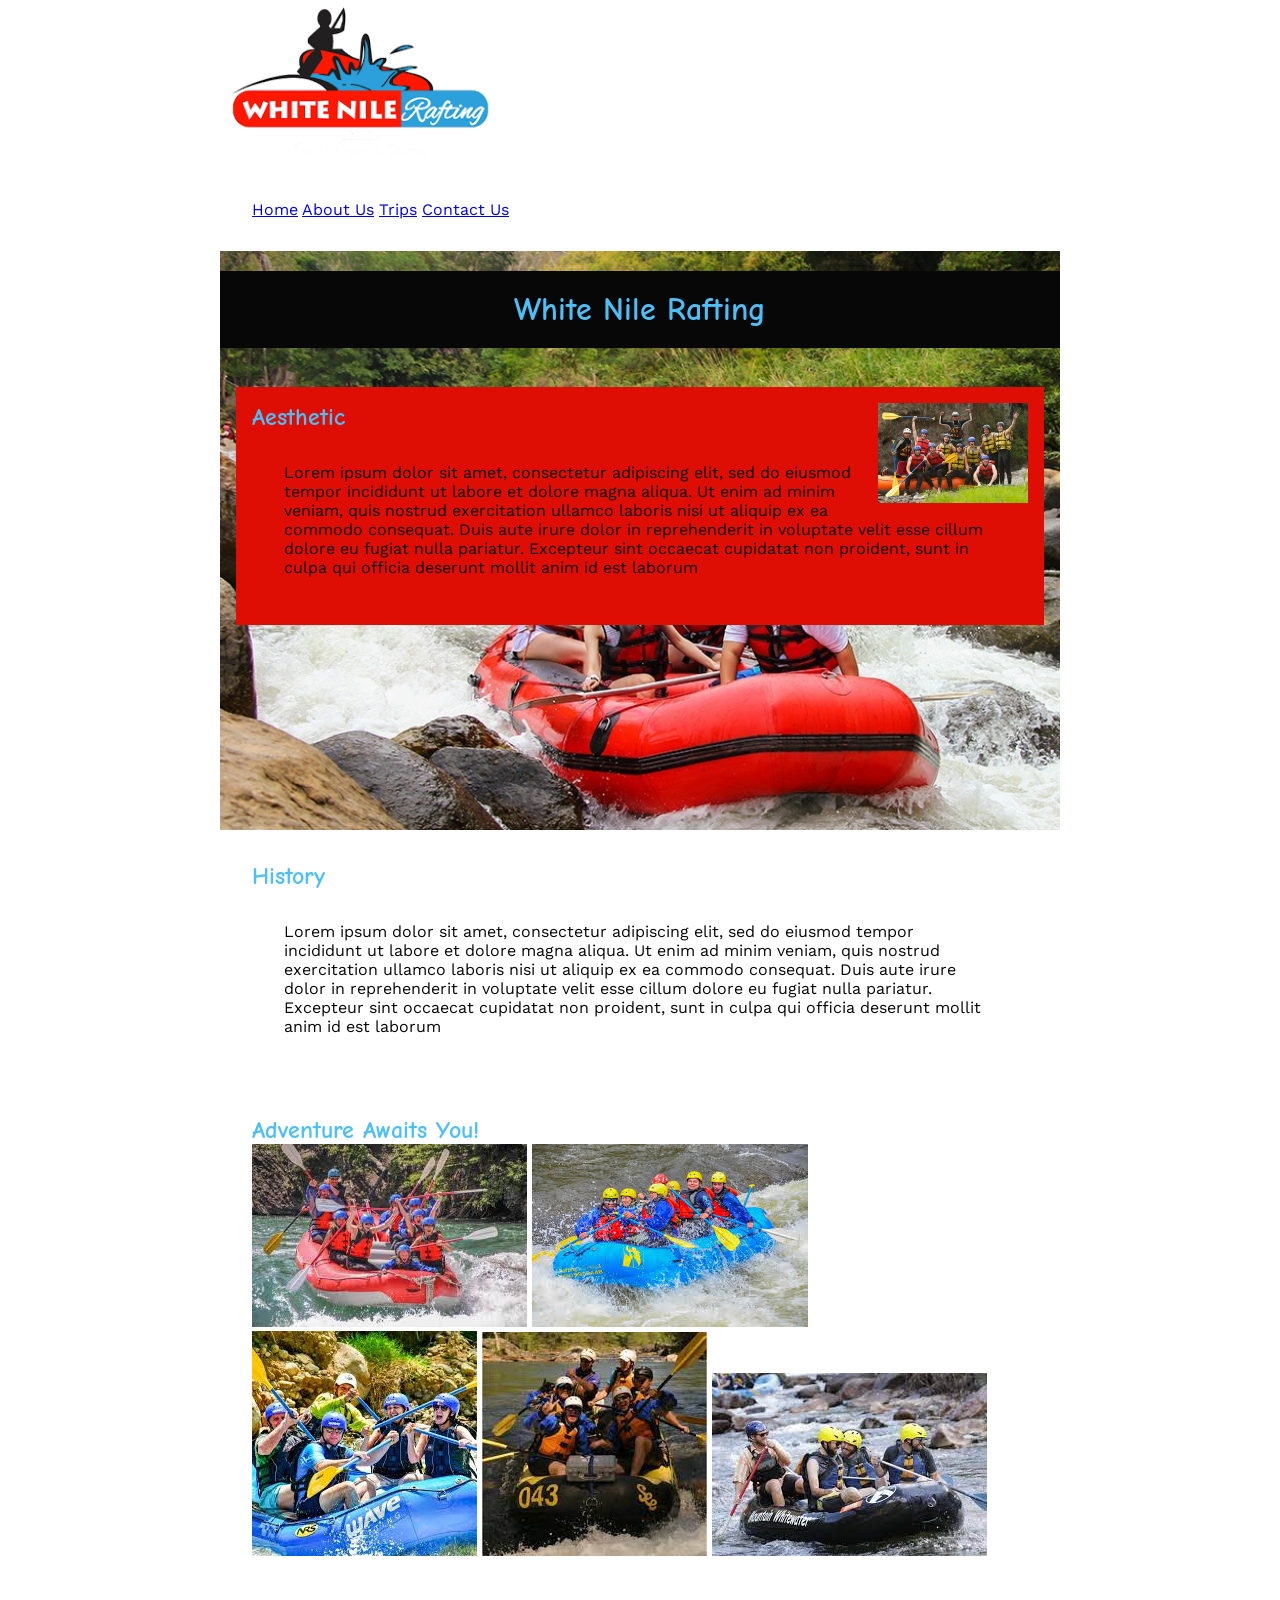
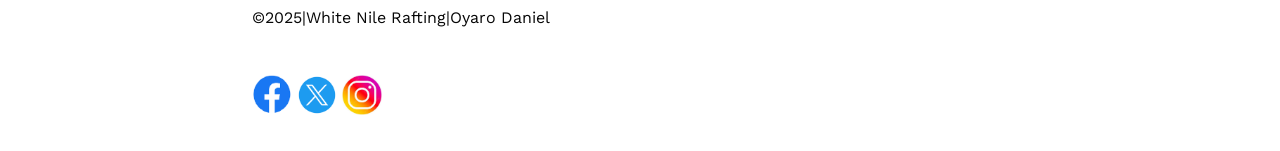
<file: wwr/about.html>
<!DOCTYPE html>
<html lang="en-US">

<head>
    <meta charset="utf-8">
    <meta name="viewport" content="width=device-width,initial-scale-1.0">
    <title>About Us | White Line Rafting</title>
    <meta name="description" content="About us Page">
    <meta name="author" content="Daniel Oyaro">

    <link rel="preconnect" href="https://fonts.googleapis.com">
    <link rel="preconnect" href="https://fonts.gstatic.com" crossorigin>
    <link
        href="https://fonts.googleapis.com/css2?family=Comic+Neue:wght@400;700&family=Work+Sans:ital,wght@0,100..900;1,100..900&display=swap"
        rel="stylesheet">
    <link
        href="https://fonts.googleapis.com/css2?family=Comic+Neue&family=Work+Sans:ital,wght@0,100..900;1,100..900&display=swap"
        rel="stylesheet">
    <link rel="stylesheet" href="styles/rafting.css">
</head>

<body>
    <header>
        <img src="images/white-line-rafting.png" alt="White Line logo">
        <nav>
            <a href="index.html">Home</a>
            <a href="about.html">About Us</a>
            <a href="trips.html">Trips</a>
            <a href="contact.html">Contact Us</a>
        </nav>
    </header>
    <main>
        <div class="hero">
            <img src="images/Image6.jpg" alt="Article background ">
            <h1>White Nile Rafting</h1>
            <article>
                <img src="images/Happy.jpg" alt="Happy clients">
                <h2>Aesthetic</h2>
                <p>Lorem ipsum dolor sit amet, consectetur adipiscing elit, sed do eiusmod tempor incididunt ut labore
                    et dolore magna aliqua. Ut enim ad minim veniam, quis nostrud exercitation ullamco laboris nisi ut
                    aliquip ex ea commodo consequat. Duis aute irure dolor in reprehenderit in voluptate velit esse
                    cillum dolore eu fugiat nulla pariatur. Excepteur sint occaecat cupidatat non proident, sunt in
                    culpa qui officia deserunt mollit anim id est laborum</p>
            </article>
        </div>
        <section>
            <h2>History</h2>
            <p>Lorem ipsum dolor sit amet, consectetur adipiscing elit, sed do eiusmod tempor incididunt ut labore et
                dolore magna aliqua. Ut enim ad minim veniam, quis nostrud exercitation ullamco laboris nisi ut aliquip
                ex ea commodo consequat. Duis aute irure dolor in reprehenderit in voluptate velit esse cillum dolore eu
                fugiat nulla pariatur. Excepteur sint occaecat cupidatat non proident, sunt in culpa qui officia
                deserunt mollit anim id est laborum</p>
        </section>
        <section>
            <h2>Adventure Awaits You!</h2>
            <img src="images/Image1.jpeg" alt="white water rafting 1">
            <img src="images/Image2.jpeg" alt="white water rafting 2">
            <img src="images/Image3.jpeg" alt="white water rafting 3">
            <img src="images/Image4.jpeg" alt="white water rafting 4">
            <img src="images/Image5.jpeg" alt="white water rafting 5">
        </section>
    </main>
    <footer>
        <p>©2025|White Nile Rafting|Oyaro Daniel</p>
        <nav class="socialmedia">
            <a href="facebook.com">
                <img src="images/facebook.png" alt="facebook icon">
            </a>
            <a href="twitter.com">
                <img src="images/twitter.png" alt="twitter icon">
            </a>
            <a href="instagram.com">
                <img src="images/instagram.jpeg" alt="instagram icon">
            </a>
        </nav>

    </footer>
</body>

</html>
</file>
<file: wwr/styles/rafting.css>
:root {
    --primary-color: #4bbff7;
    --secondary-color: #070707;
    --accent1-color: #df0e05;
    --accent2-color: #ffffff;
    --heading-font: "Comic Neue", cursive;
    --body-font: "Work Sans", sans-serif;
}

* {
    margin: 0;
    padding: 0;
    box-sizing: border-box;
}

header, main, footer{
    width: 840px;
    margin: 0 auto;
}

nav, p, section, article {
    margin: 16px;
    /* border: 2px var(--secondary-color) dotted; */
    padding: 16px;

}
h1,
h2,
h3,
h4,
h5,
h6 {
    font-family: "Comic Neue", cursive;
    font-weight: 700;
    color: var(--primary-color);
}

body {
    font-family: "Work Sans", sans-serif;
    font-size: 1rem;
    color: var(--secondary-color);
}

.socialmedia a {
    text-decoration: none;
}

.hero {
    position: relative;
}

.hero img{
    display:block;
    width: 100%;
    height: auto;
}

.hero h1 {
    position: absolute;
    top: 20px;
    background-color: var(--secondary-color);
    width: 100%;
    padding-top: 20px;
    padding-bottom: 20px;
    /* border: 2px var(--secondary-color) solid; */
    text-align: center;

}

.hero article{
    background-color: var(--accent1-color);
    position: absolute;
    top: 120px;    
}

.hero article img{
    width: 150px;
    float: right;
}

.socialmedia a{
    text-decoration:none;
}

.socialmedia a img {
    width: 40px;
    height: auto;
}
</file>
